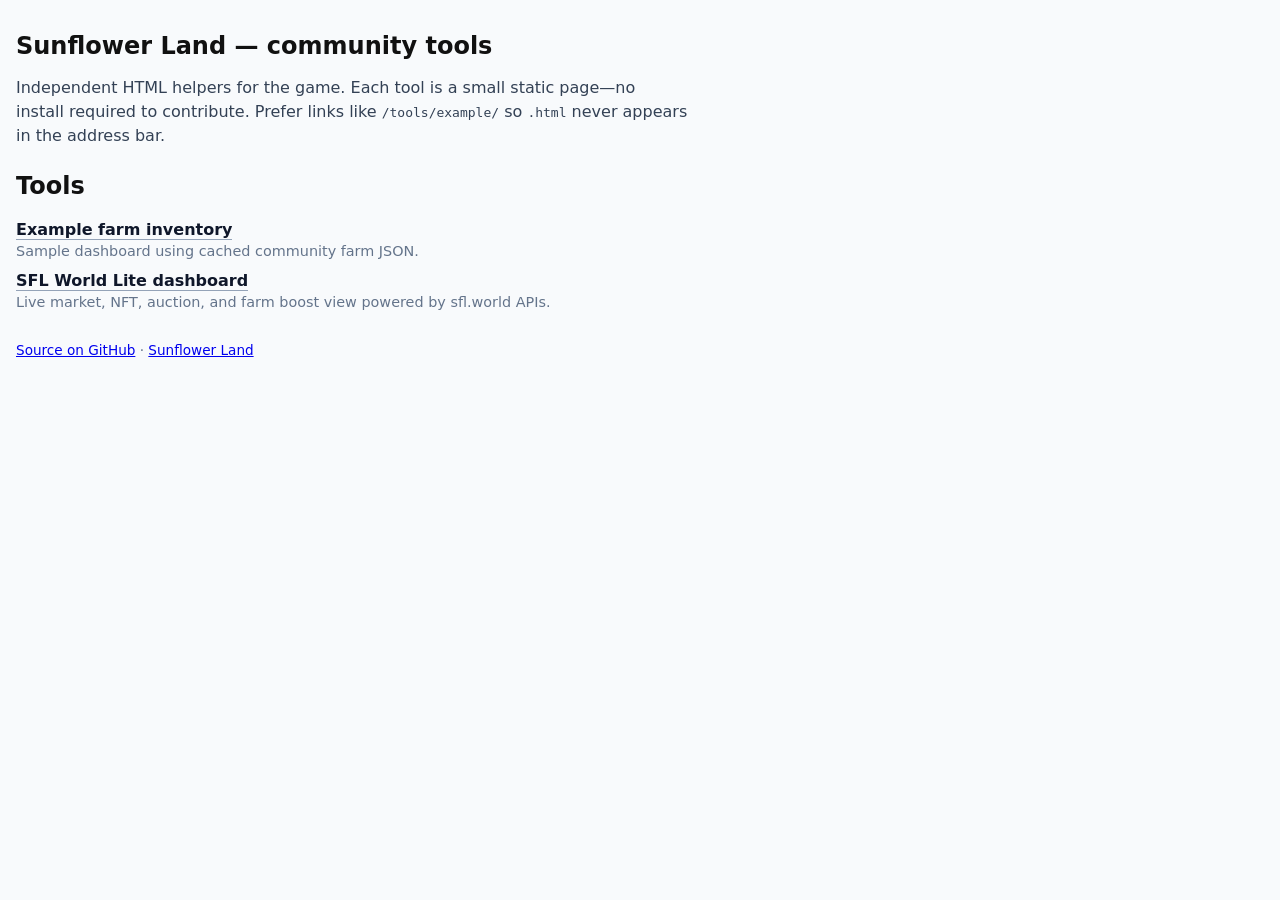
<file: index.html>
<!DOCTYPE html>
<html lang="en">
<head>
  <meta charset="UTF-8" />
  <meta name="viewport" content="width=device-width, initial-scale=1.0" />
  <title>Sunflower Land — community tools</title>
  <link rel="stylesheet" href="shared/common.css" />
  <style>
    .lead { max-width: 42rem; line-height: 1.5; color: #334155; margin-bottom: 1.5rem; }
    .tools { list-style: none; padding: 0; margin: 0; max-width: 36rem; }
    .tools li { margin-bottom: 0.75rem; }
    .tools a { color: #0f172a; font-weight: 600; text-decoration: none; border-bottom: 1px solid #94a3b8; }
    .tools a:hover { border-bottom-color: #0f172a; }
    .tools .desc { display: block; font-size: 0.9rem; font-weight: 400; color: #64748b; margin-top: 0.25rem; }
    footer { margin-top: 2rem; font-size: 0.85rem; color: #64748b; }
  </style>
</head>
<body>
  <h1>Sunflower Land — community tools</h1>
  <p class="lead">
    Independent HTML helpers for the game. Each tool is a small static page—no install required to contribute.
    Prefer links like <code>/tools/example/</code> so <code>.html</code> never appears in the address bar.
  </p>
  <h2>Tools</h2>
  <ul class="tools">
    <li>
      <a href="tools/example/">Example farm inventory</a>
      <span class="desc">Sample dashboard using cached community farm JSON.</span>
    </li>
    <li>
      <a href="tools/sfl-world-lite/">SFL World Lite dashboard</a>
      <span class="desc">Live market, NFT, auction, and farm boost view powered by sfl.world APIs.</span>
    </li>
  </ul>
  <footer>
    <a href="https://github.com/jovylle/sfl-html-serverless-tools-collection">Source on GitHub</a>
    · <a href="https://sunflower-land.com">Sunflower Land</a>
  </footer>
  <script src="https://projectmate.uft1.com/embed.js"></script>
  <script src="shared/projectmate-init.js"></script>
</body>
</html>
</file>
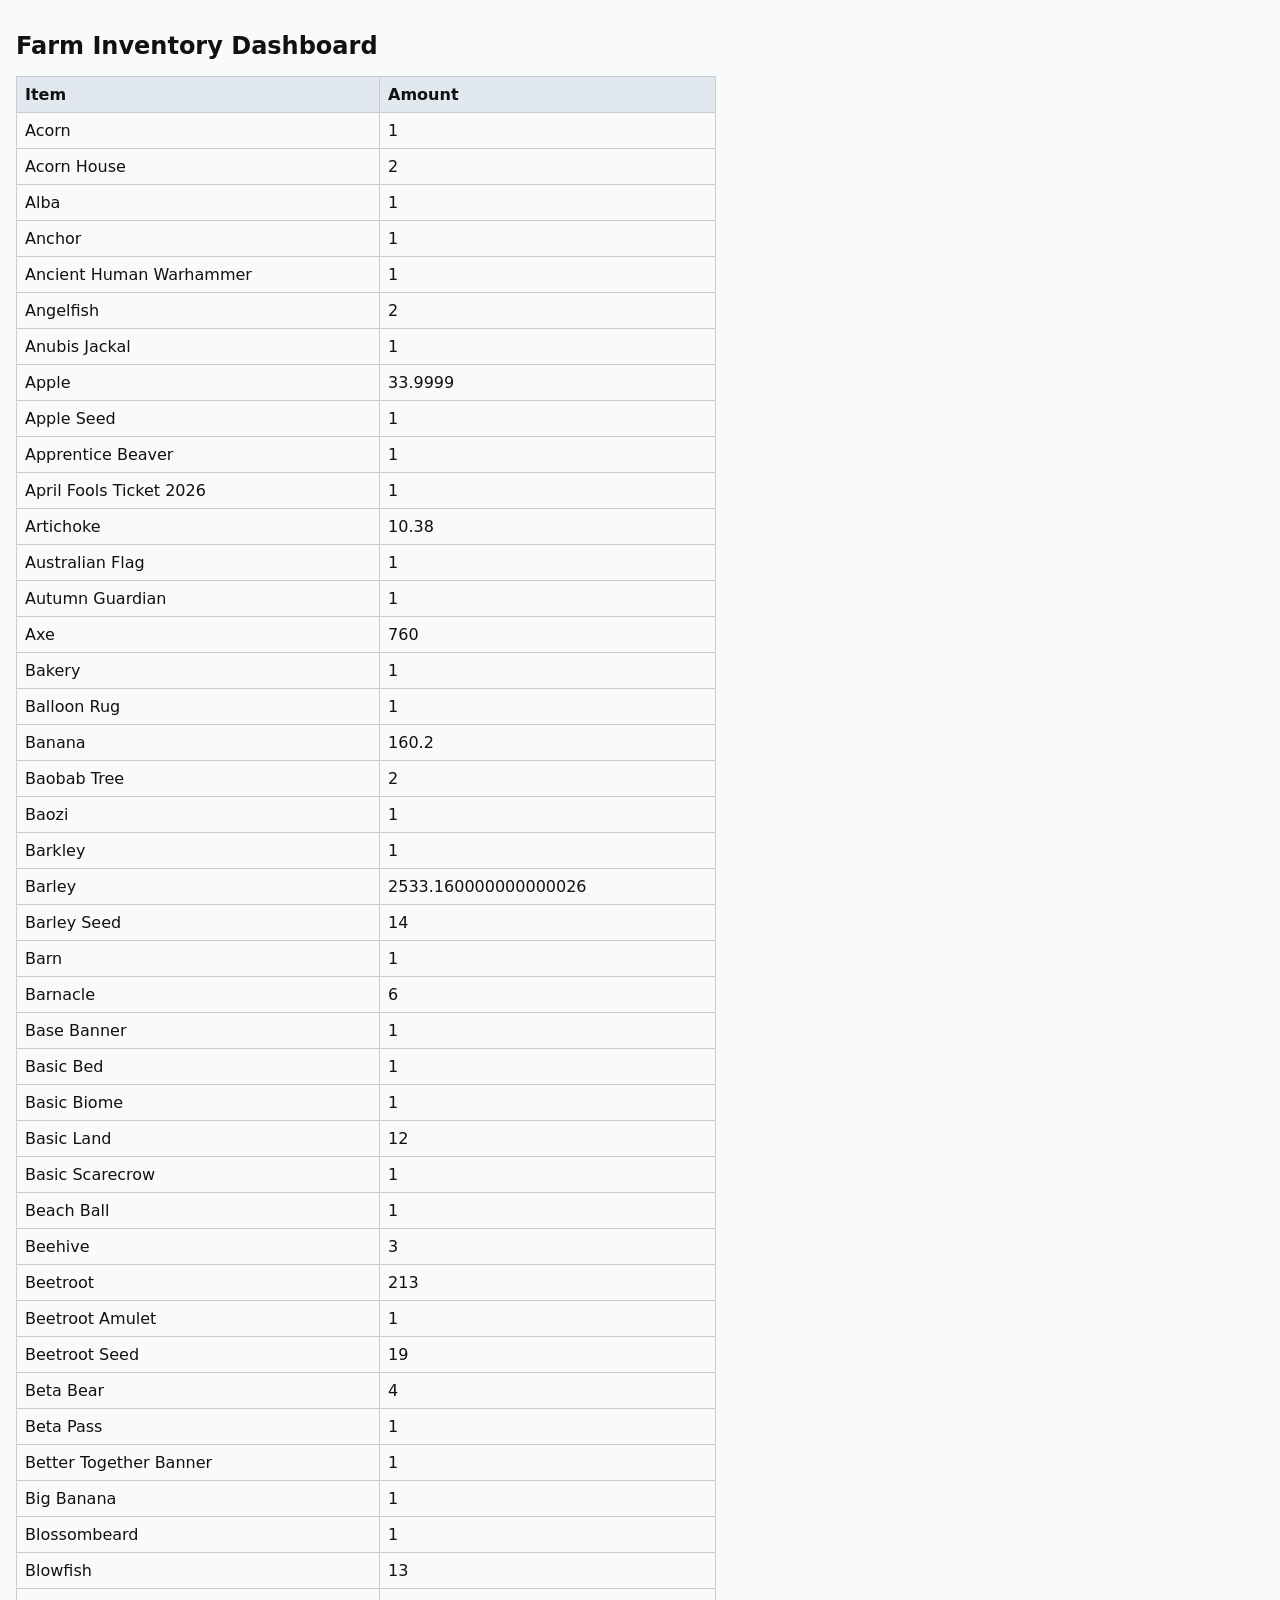
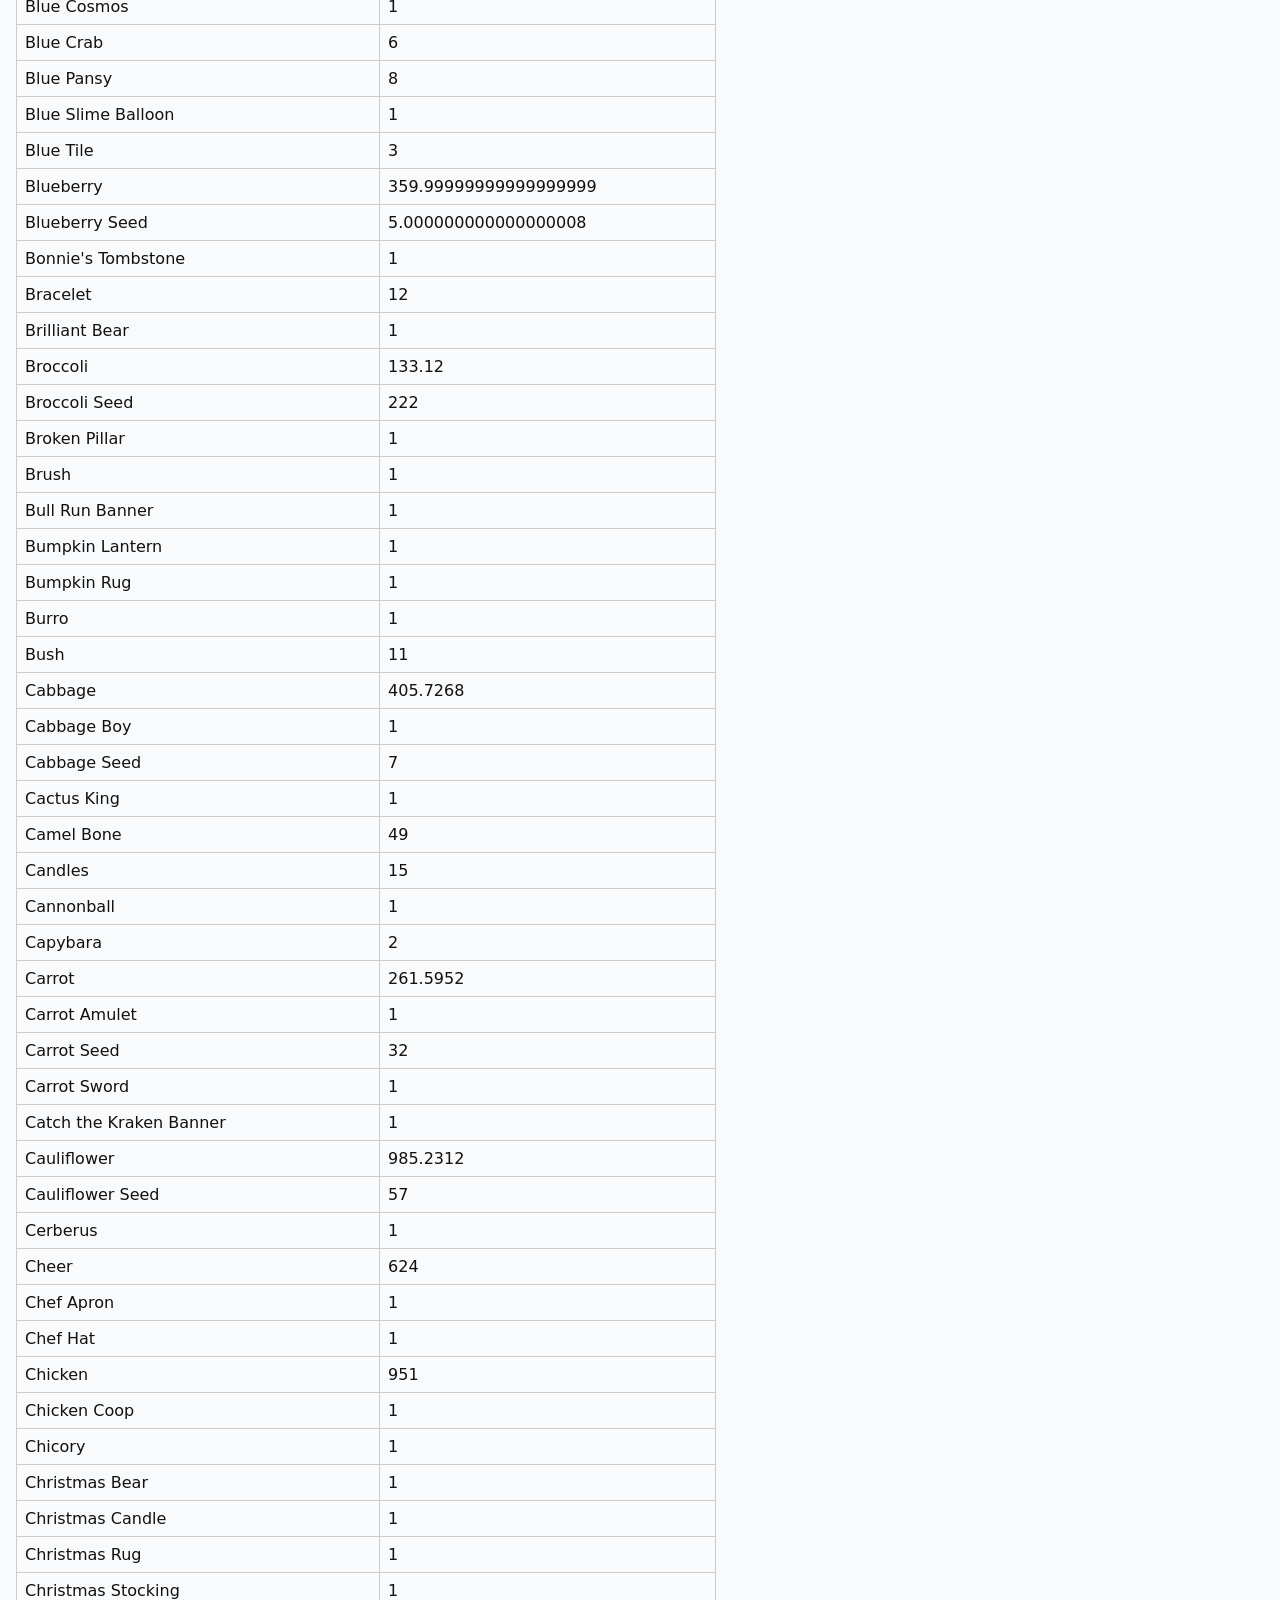
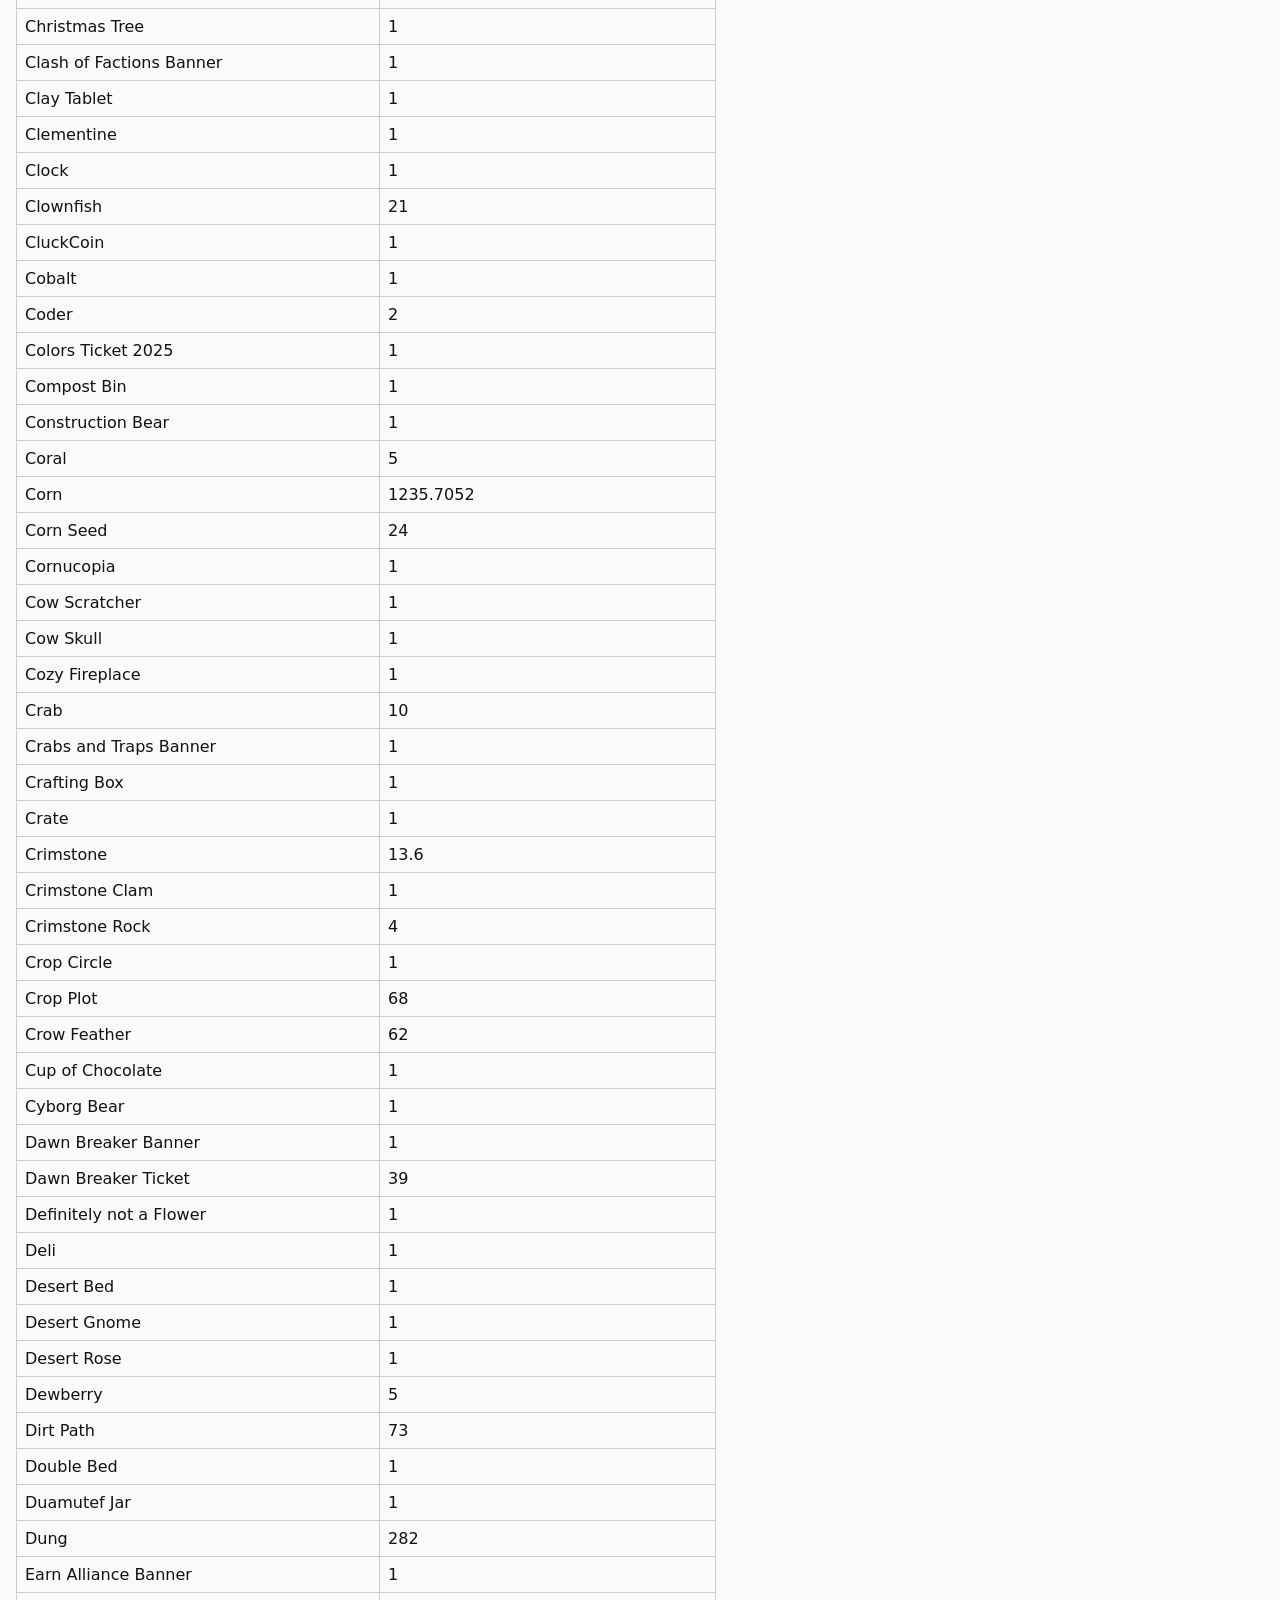
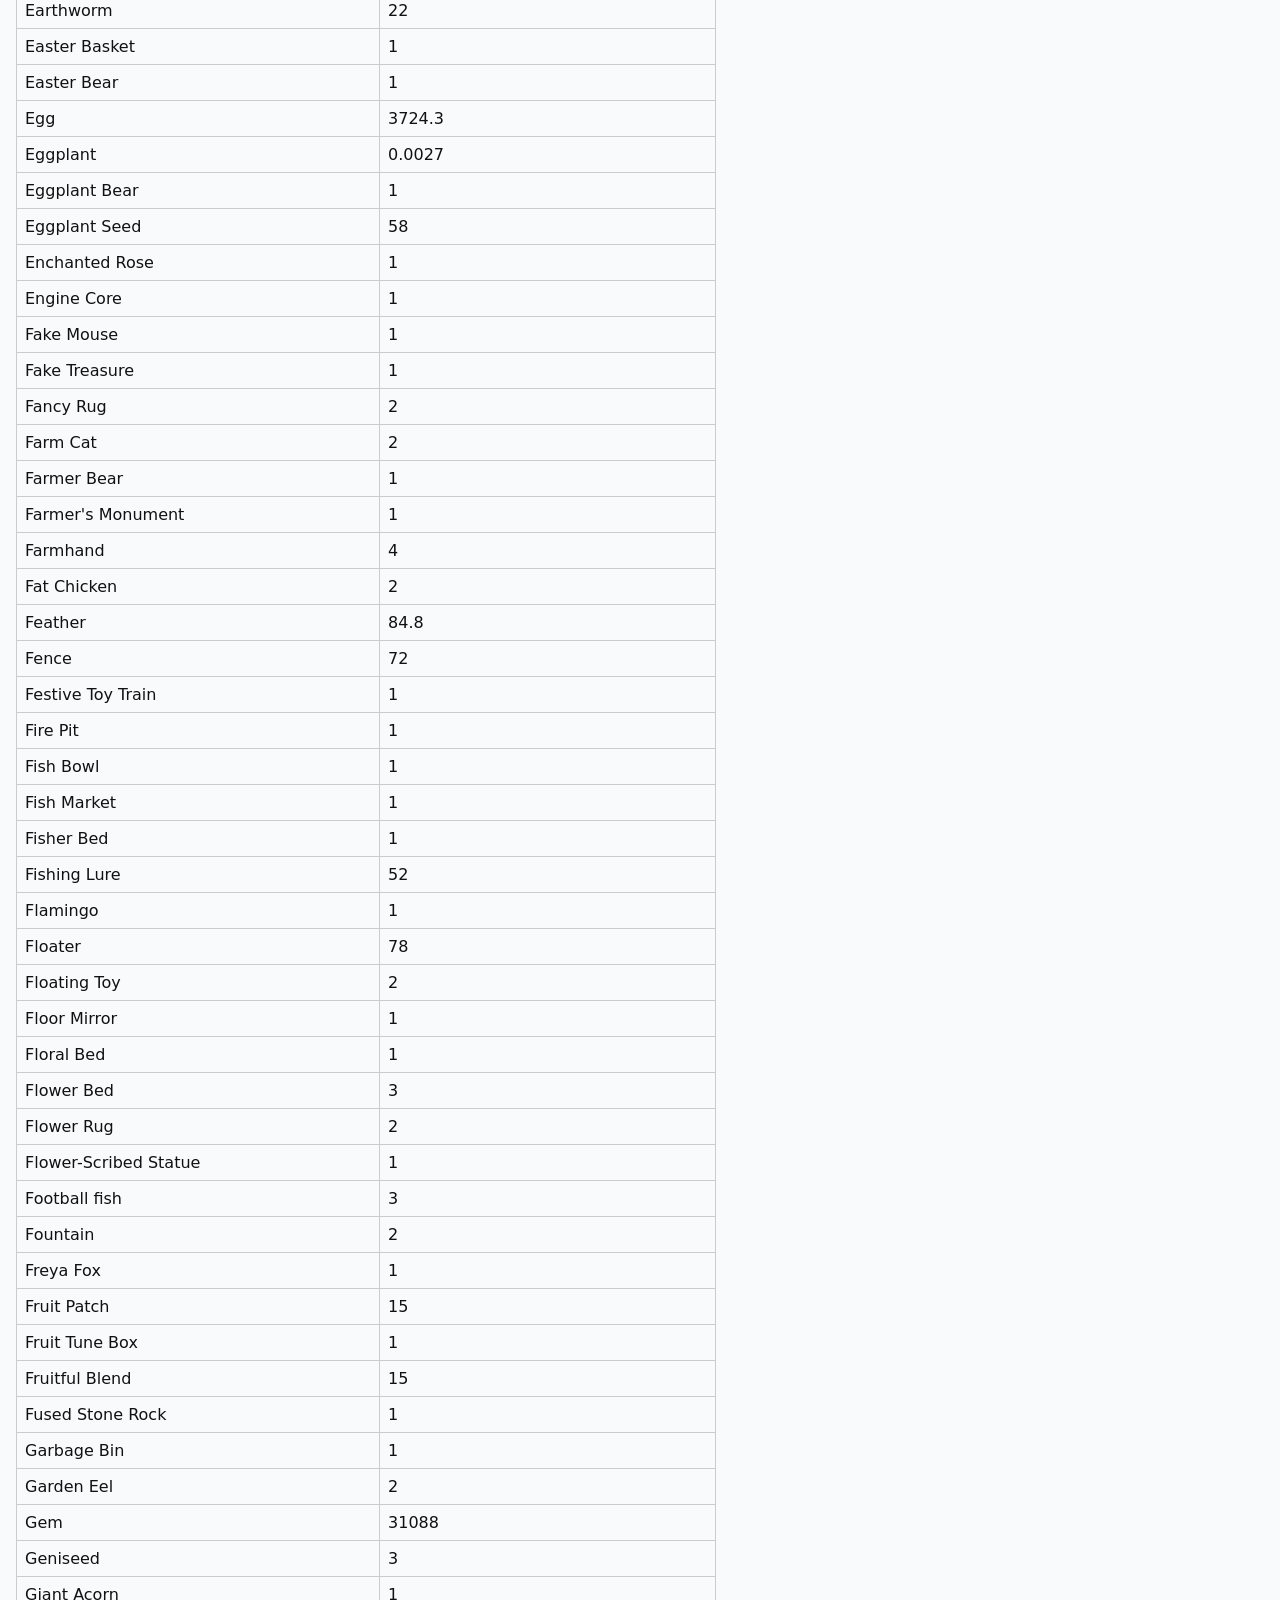
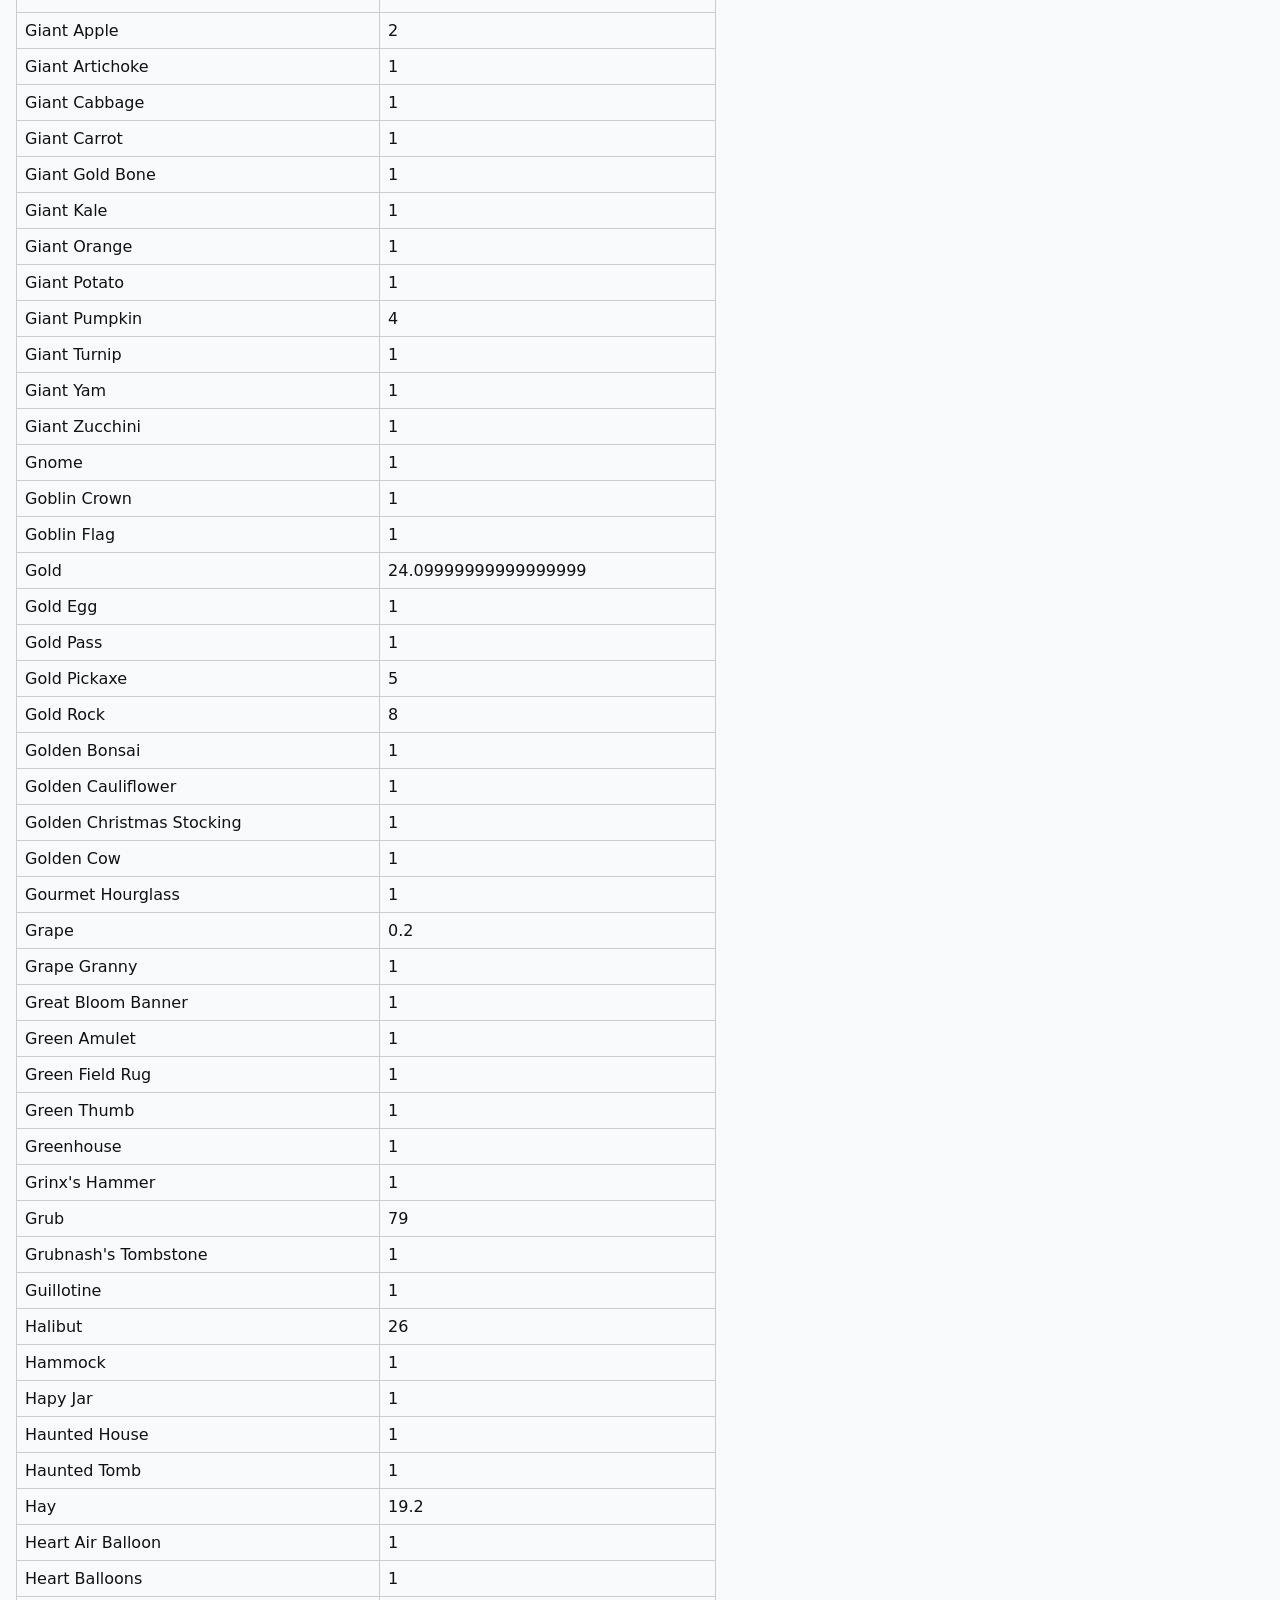
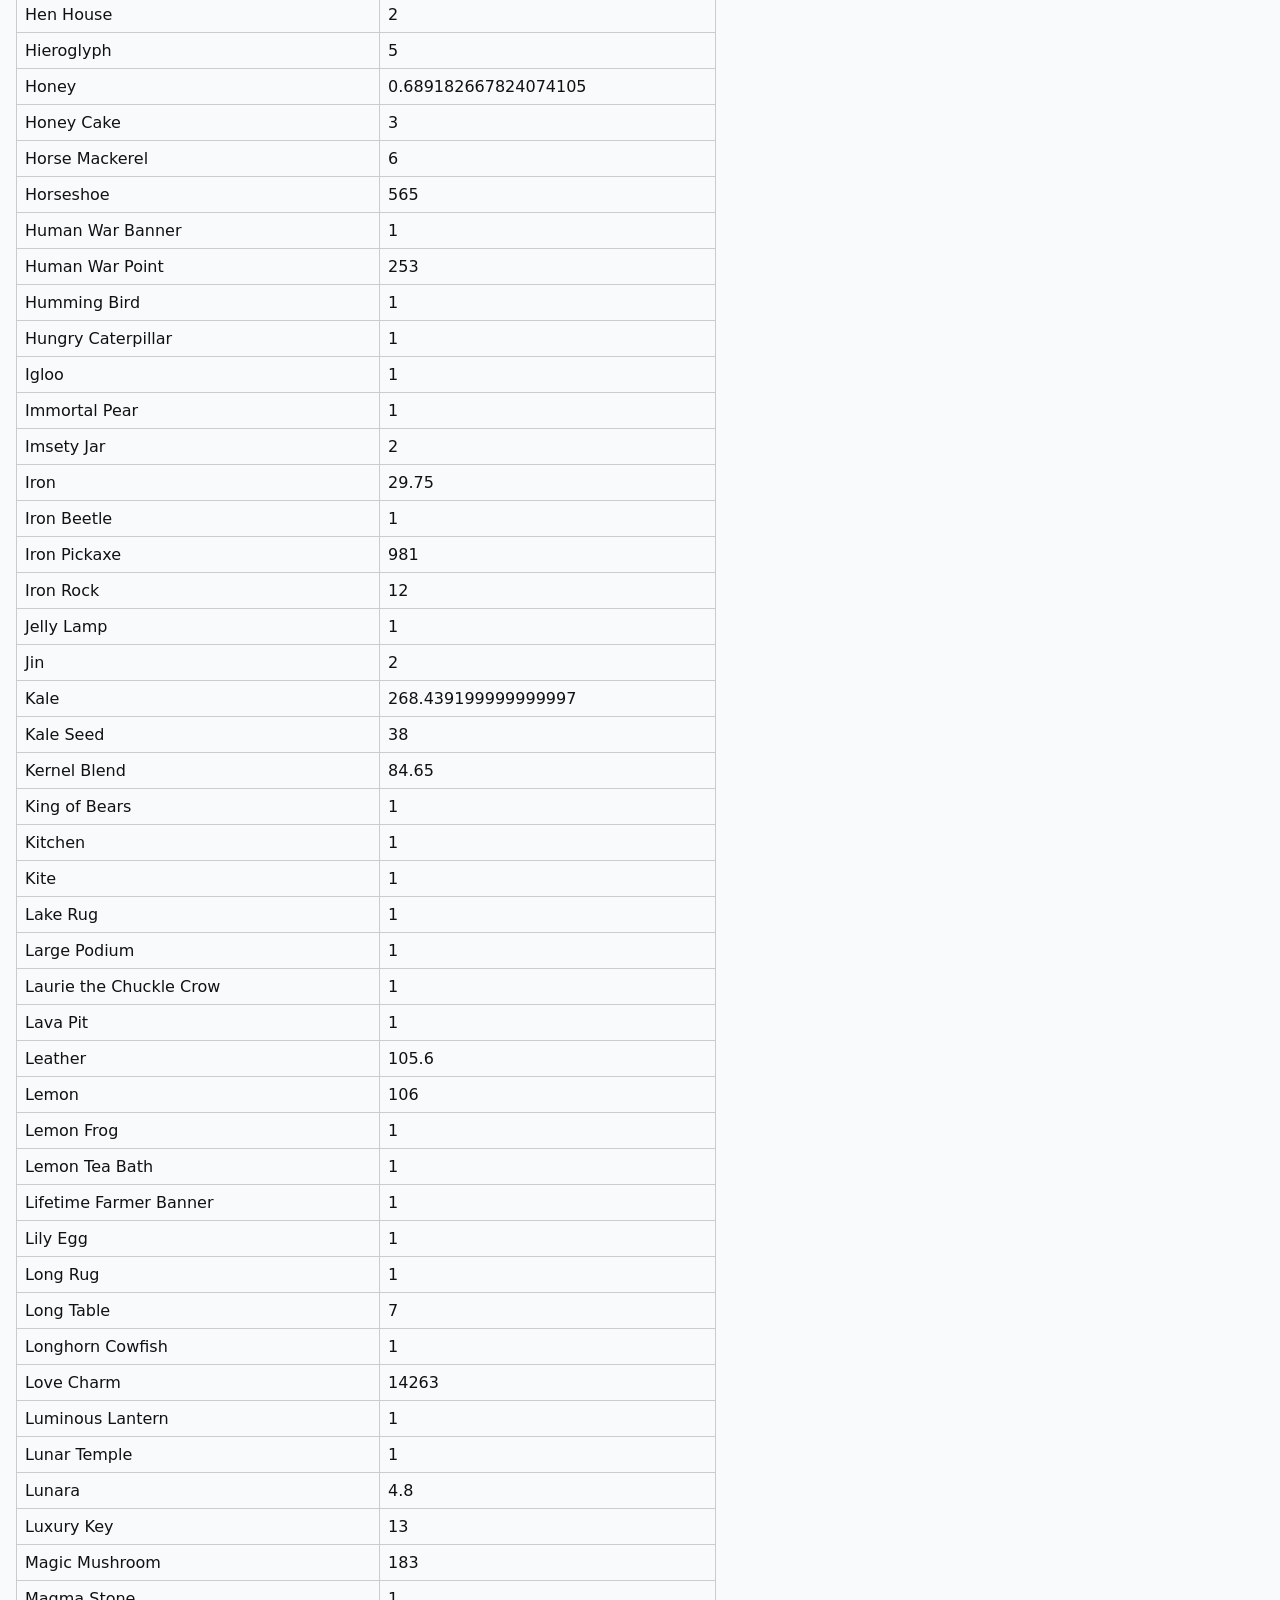
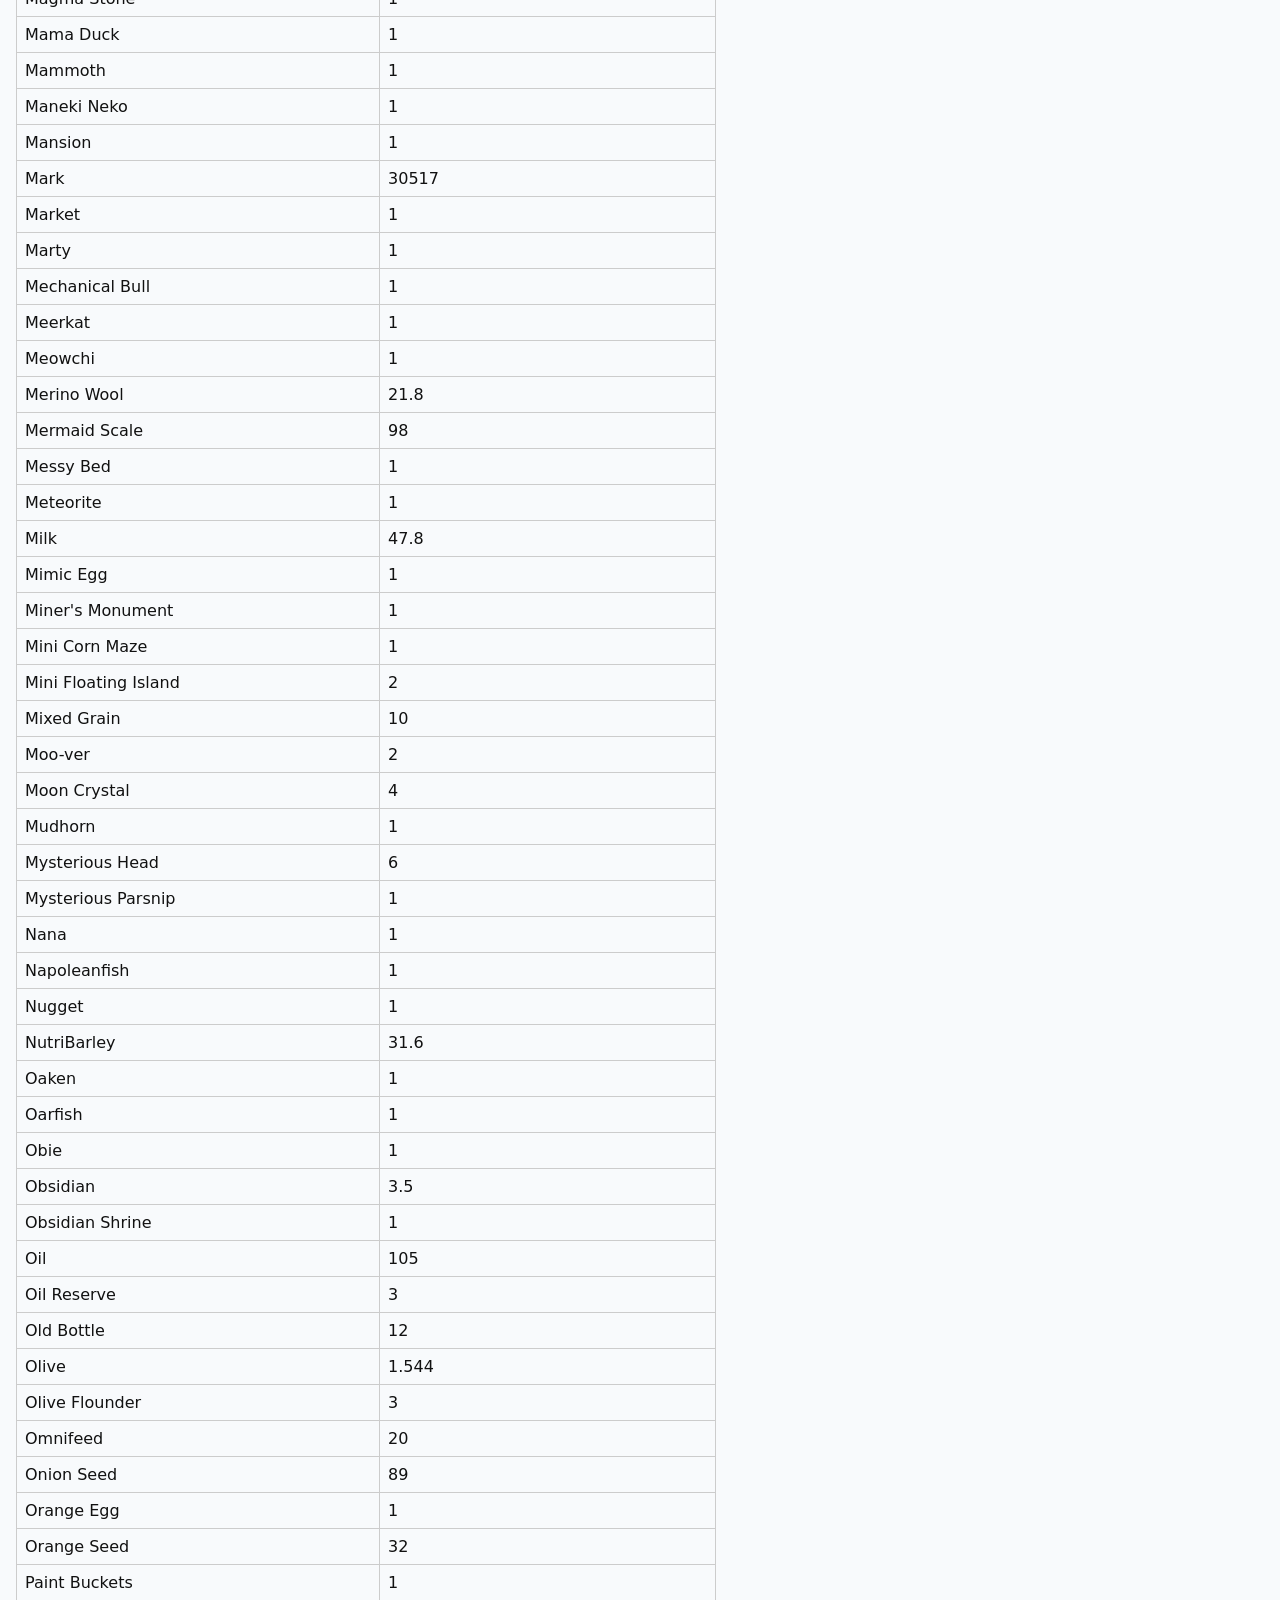
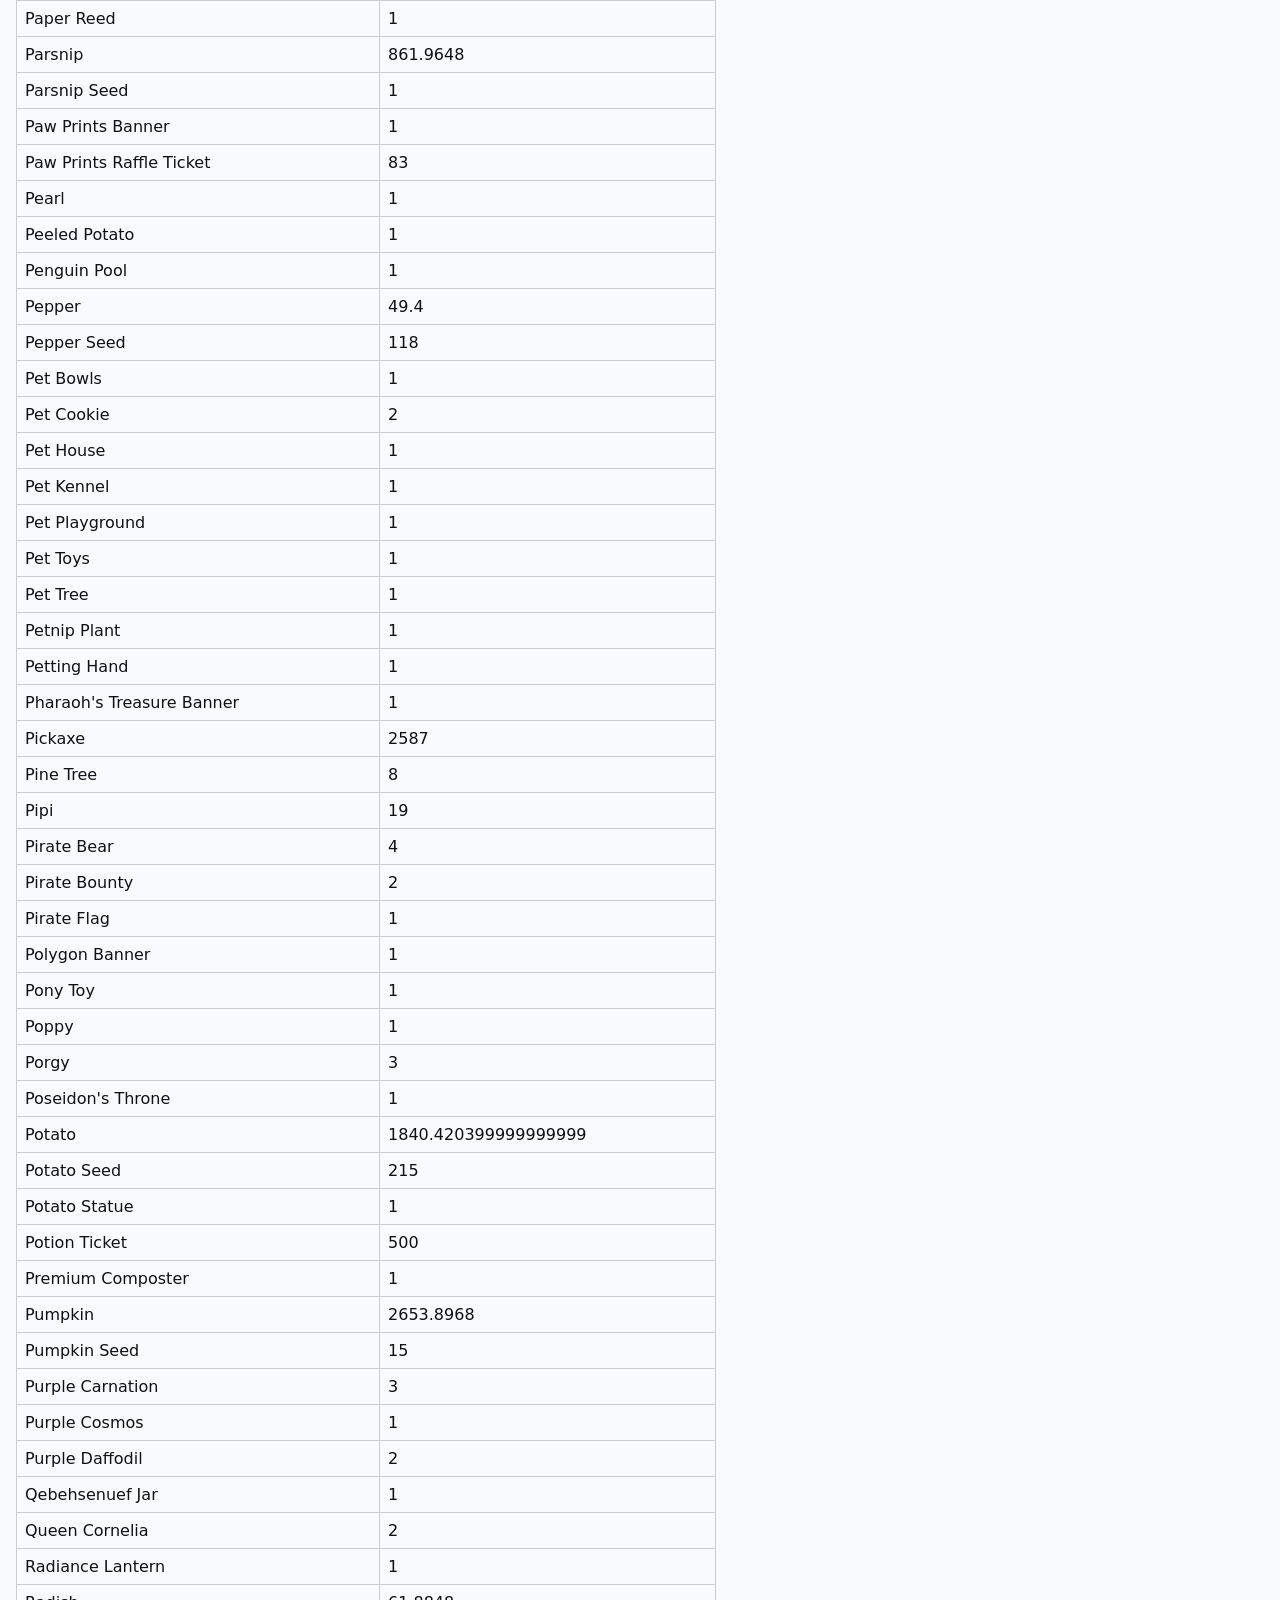
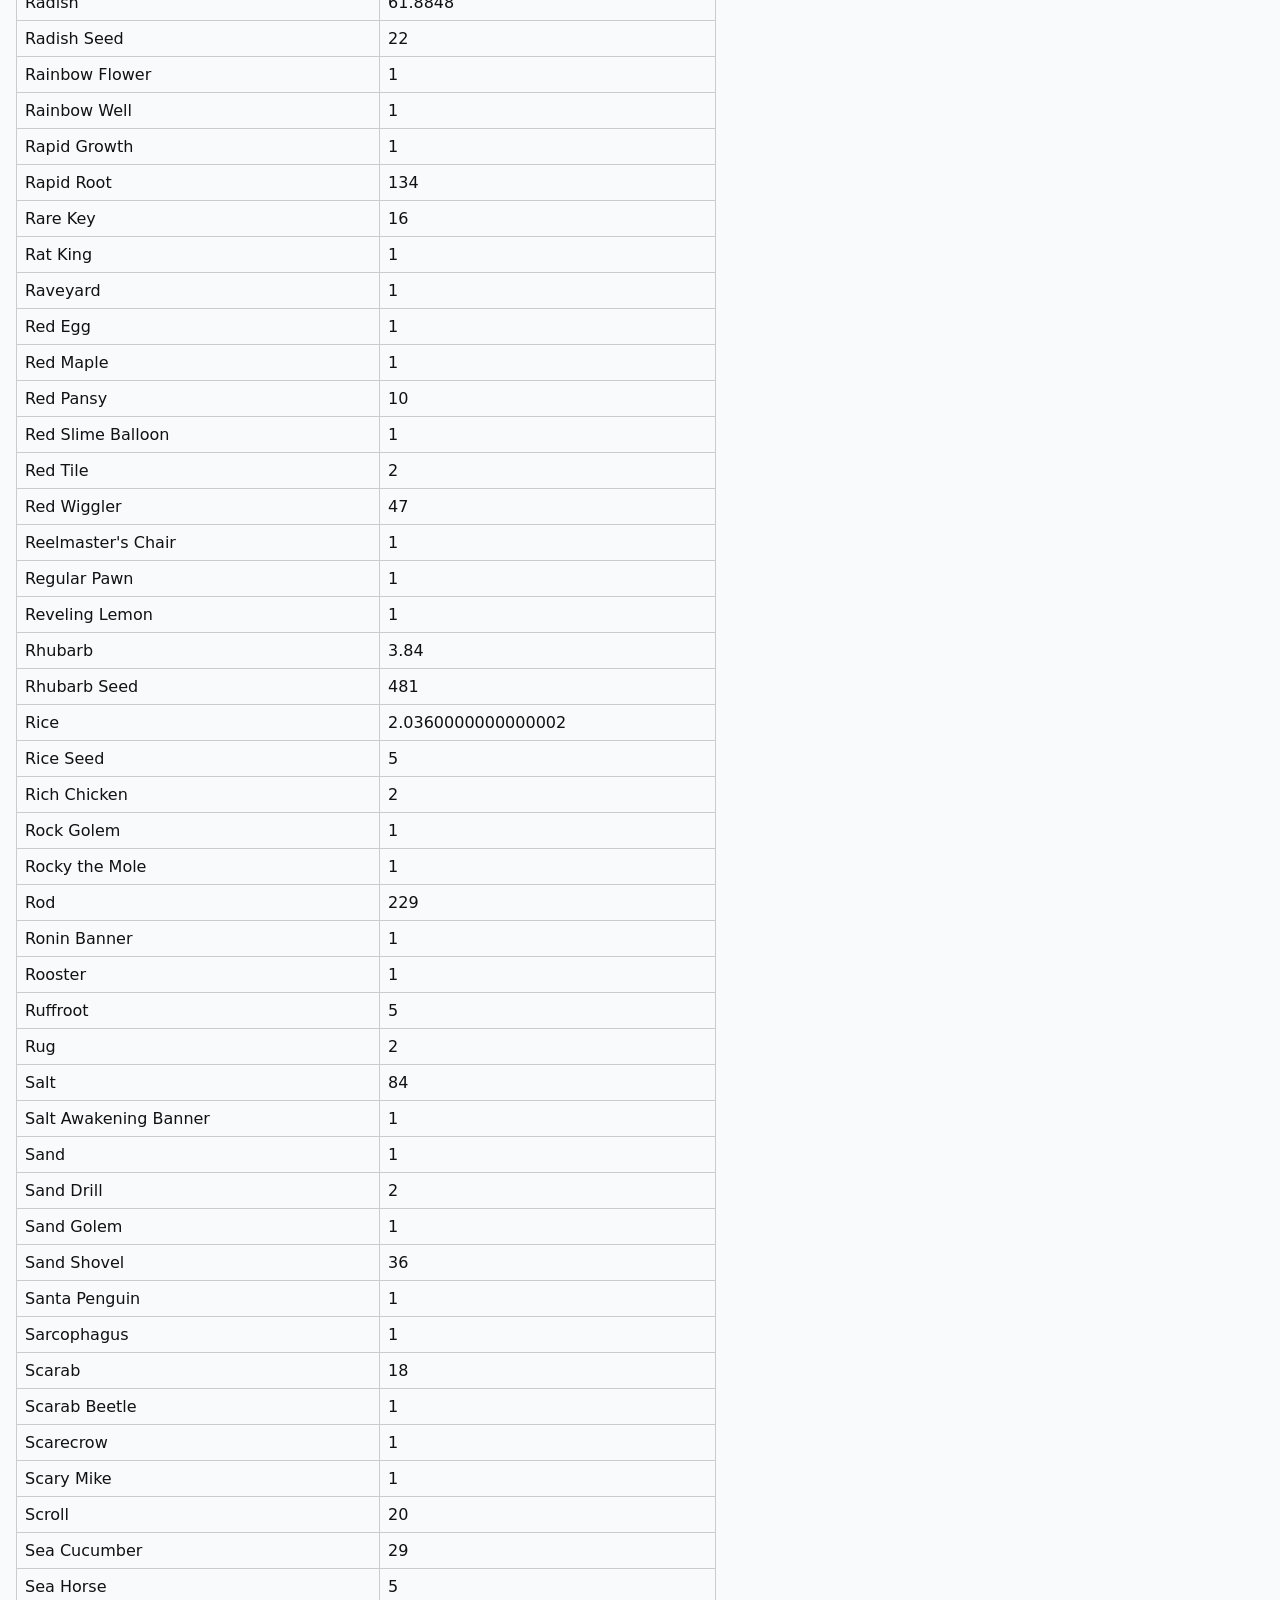
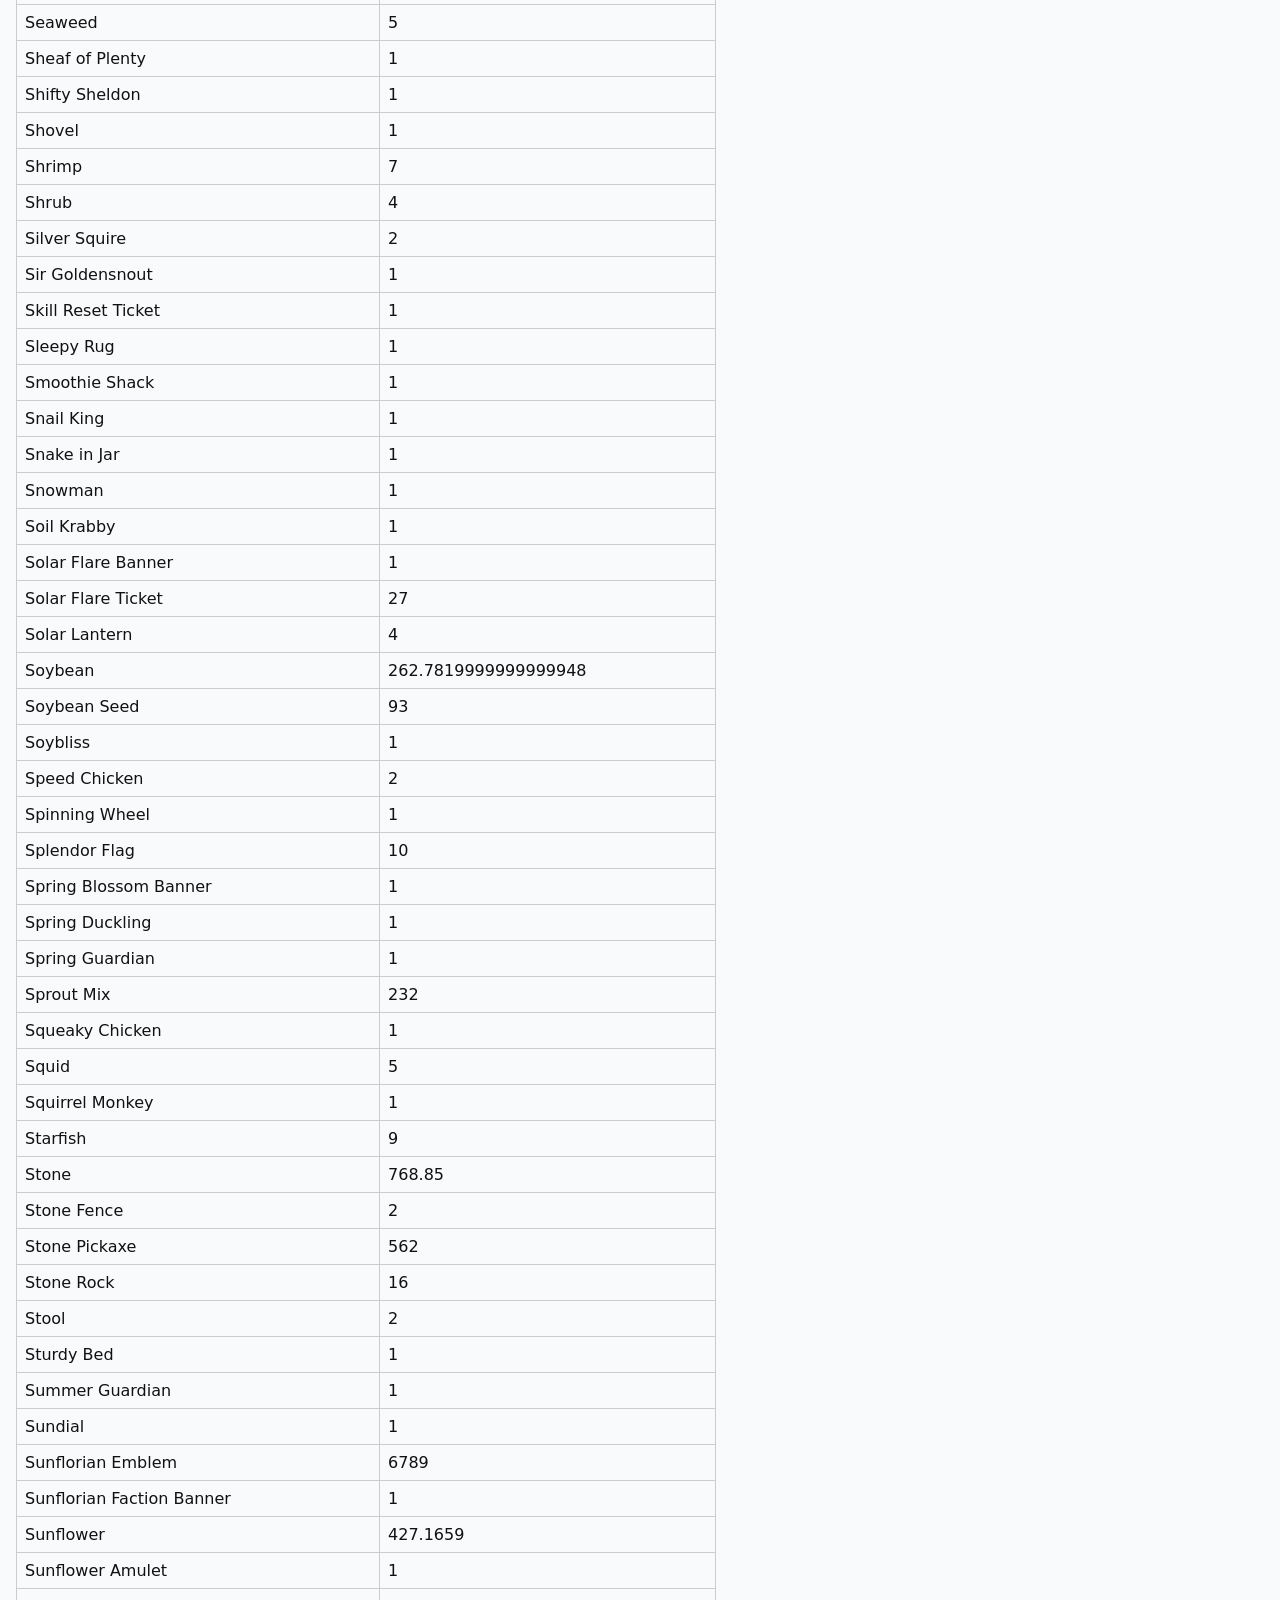
<file: tools/example/index.html>
<!DOCTYPE html>
<html lang="en">
<head>
  <meta charset="UTF-8" />
  <meta name="viewport" content="width=device-width, initial-scale=1.0" />
  <title>Example Farm Inventory</title>
  <link rel="stylesheet" href="../../shared/common.css" />
</head>
<body>
  <h1>Farm Inventory Dashboard</h1>
  <div id="app">
    <p>Loading data...</p>
  </div>
  <script src="../../shared/common.js"></script>
  <script>
    fetch('../../../tests/api.sunflower-land.com-community-farms-1-sample.json')
      .then(res => res.json())
      .then(data => {
        renderInventory(data.farm.inventory);
      })
      .catch(e => {
        const appDiv = document.getElementById('app');
        if (appDiv) {
          appDiv.innerHTML = '<p>Error loading data.</p>';
        }
      });
  </script>
  <script src="https://projectmate.uft1.com/embed.js"></script>
  <script src="../../shared/projectmate-init.js"></script>
</body>
</html>
</file>
<file: shared/common.css>
body {
  font-family: system-ui, sans-serif;
  background: #f8fafc;
  color: #111;
  margin: 0;
  padding: 1rem;
}
h1 {
  font-size: 1.5rem;
  margin-bottom: 1rem;
}
table {
  border-collapse: collapse;
  width: 100%;
  max-width: 700px;
}
th, td {
  border: 1px solid #ccc;
  padding: 0.5rem;
  text-align: left;
}
th {
  background-color: #e2e8f0;
}
</file>
